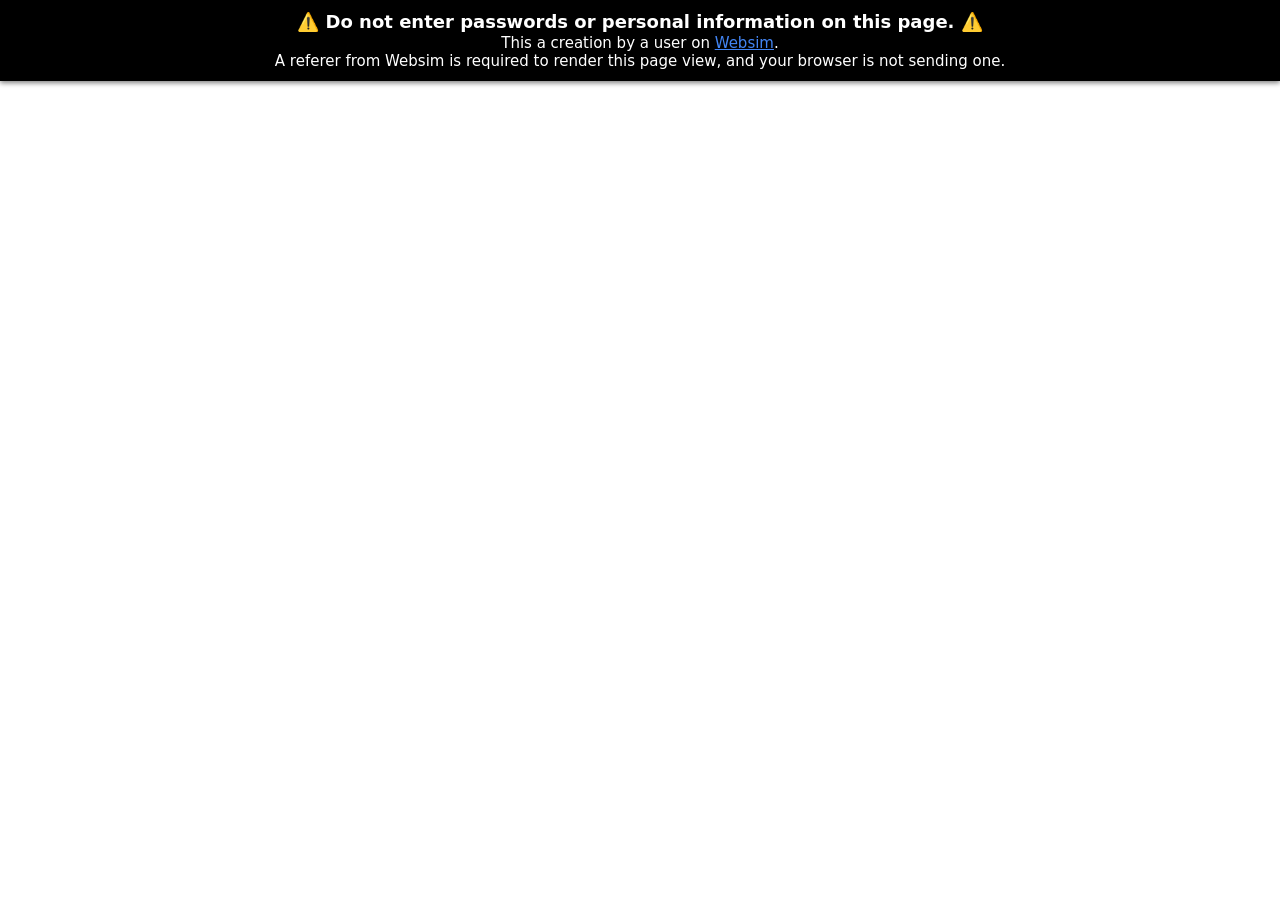
<file: game-over-screen.html>
<html lang="en">
  <head>
    <meta charset="UTF-8" />

    <meta charset="utf-8" />
    <link rel="canonical" href="https://websim.com/@api/highway-shooter-6" />
    <meta name="viewport" content="width=device-width, initial-scale=1" />

    <title>Highway Shooter</title>

    <style>
      html {
        font-size: 15px;
      }
      html,
      body {
        margin: 0;
        padding: 0;
        min-height: 100%;
        height: 100%;
        display: flex;
        flex-direction: column;
      }
      .warning {
        background: black;
        box-shadow: 0 2px 5px rgba(0, 0, 0, 0.5);
        padding: 0.75em;
        color: white;
        text-align: center;
        font-family: -apple-system, BlinkMacSystemFont, "Segoe UI (Custom)",
          Roboto, "Helvetica Neue", "Open Sans (Custom)", system-ui, sans-serif,
          "Apple Color Emoji", "Segoe UI Emoji";
        line-height: 1.2;
        font-size: 1rem;
        position: relative;
        z-index: 2;
      }
      .warning span {
        font-family: initial;
      }
      .warning h1 {
        font-size: 1.2rem;
        margin: 0;
      }
      .warning a {
        color: rgb(66 133 244);
      }
      .iframe-wrap {
        -webkit-box-flex: 1;
        -webkit-flex: 1 1 auto;
            -ms-flex: 1 1 auto;
                flex: 1 1 auto;
        height: 100%;
        position: relative;
        overflow: auto;
        -webkit-overflow-scrolling: touch;
      }
      .iframe {
        position: absolute;
        top: 0;
        left: 0;
        border: 0;
        display: block;
        width: 100%;
        height: 100%;
      }
      @media (max-width: 550px) {
        @supports (height: 100svh) {
          .iframe {
            height: calc(100svh - var(--cp-header-height-small));
          }
        }
      }
    </style>
  </head>

  <body class="">
    <div class="warning">
      <h1>
        <span>⚠️</span> Do not enter passwords or personal information on this
        page. <span>⚠️</span>
      </h1>
      This a creation by a user on
      <a href="https://websim.com/p/_ovecqxj5vc4pr2cq_23/4">Websim</a>.
      <br />
      A referer from Websim is required to render this page view, and your
      browser is not sending one.
      <br />
    </div>

    <div class="result-iframe-wrap" role="main">
      <iframe
        name="contentWindow"
        allow="accelerometer *; bluetooth *; camera *; encrypted-media *; display-capture *; geolocation *; gyroscope *; microphone *; midi *; clipboard-read *; clipboard-write *; serial *; xr-spatial-tracking *; fullscreen *; payment *"
        class="iframe"
        src="https://_ovecqxj5vc4pr2cq_23.c.websim.com/game-over-screen.html?v=4&t=1774658647504"
      ></iframe>
    </div>
  </body>
</html>
</file>
